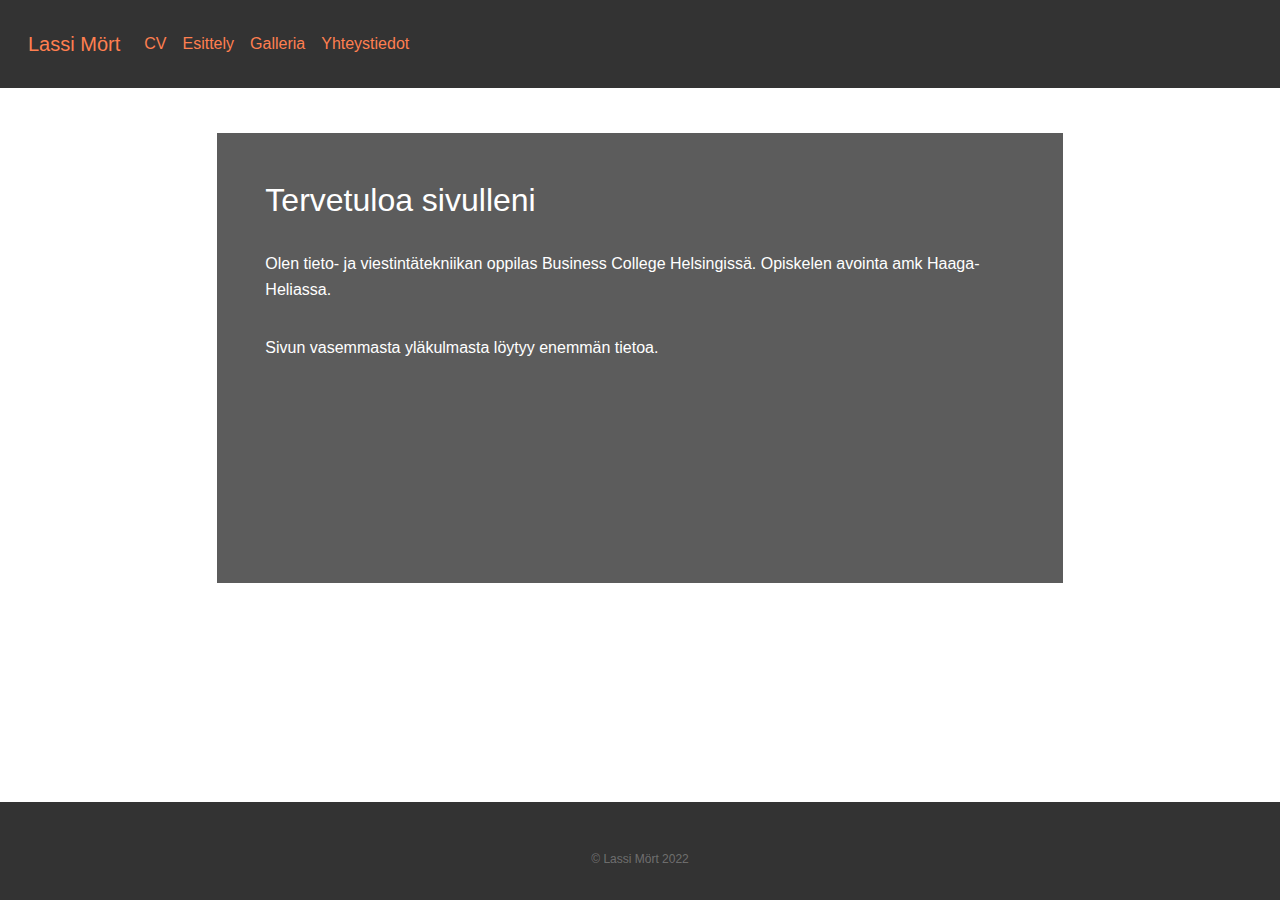
<file: index.html>
<!DOCTYPE html>
<html>
  <head>
    <!-- Tämä on minun portolioni -->
    <title>Lassin portfolio</title>

    <!-- charset määrittää merkistön -->
    <meta charset="UTF-8" />

    <!-- viewport on responsiivisuuden perusta -->
    <meta name="viewport" content="width=device-width, initial-scale=1.0" />
    <link href="https://cdn.jsdelivr.net/npm/bootstrap@5.2.3/dist/css/bootstrap.min.css" rel="stylesheet">
    <script src="https://cdn.jsdelivr.net/npm/bootstrap@5.2.3/dist/js/bootstrap.bundle.min.js"></script>

    <meta http-equiv="X-UA-Compatible" content="ie=edge" />
    
    
    <!-- google-fontit saa tällä tavalla käyttöönsä -->
    <link href="https://fonts.googleapis.com/css?family=Open+Sans+Condensed:300&display=swap" rel="stylesheet" />
    <link href="https://fonts.googleapis.com/icon?family=Material+Icons" rel="stylesheet">

    <link rel="stylesheet" href="style.css" />

  </head>

  <body>
    <!-- <div class="container-fluid"> -->
      <div class="row g-0">
        <div class="col-12">
          <header>
            <nav class="navbar navbar-expand">
              <div class="container-fluid">
                <a class="navbar-brand" href="index.html">Lassi Mört</a>
                <button class="navbar-toggler" type="button" data-bs-toggle="collapse" data-bs-target="#collapsibleNavbar">
                  <span class="navbar-toggler-icon"></span>
                </button>
                <div class="collapse navbar-collapse" id="collapsibleNavbar">
                  <ul class="navbar-nav">
                    <li class="nav-item"><a class="nav-link" href="cv.html">CV</a></li>
                    <li class="nav-item"><a class="nav-link" href="portfolio.html">Esittely</a></li>
                    <li class="nav-item"><a class="nav-link" href="galleria.html">Galleria</a></li>
                    <li class="nav-item"><a class="nav-link" href="yhteystiedot.html">Yhteystiedot</a></li>
                  </ul>
                </div>
              </div>
            </nav>
          </header>
        </div>
      </div>
      <div class="row hero-banner">
        <div class="col-2">

        </div>
        <div class="col-8">
          <main>
            <section>
              <h1>Tervetuloa sivulleni</h1>
              <p>
                Olen tieto- ja viestintätekniikan oppilas Business College Helsingissä. Opiskelen avointa amk Haaga-Heliassa. 
              </p>
              <p>
                Sivun vasemmasta yläkulmasta löytyy enemmän tietoa.
              </p>
            </section>
          </main>
        </div>
        <div class="col-2">

        </div>
      </div>
      <div class="row">
        <div class="col-12">
          <footer id="footer" class="fixed-bottom">
            <p>&copy; Lassi Mört 2022</p>
          </footer>
        </div>
      </div>
    <!-- </div> -->
  </body>
</html>
</file>
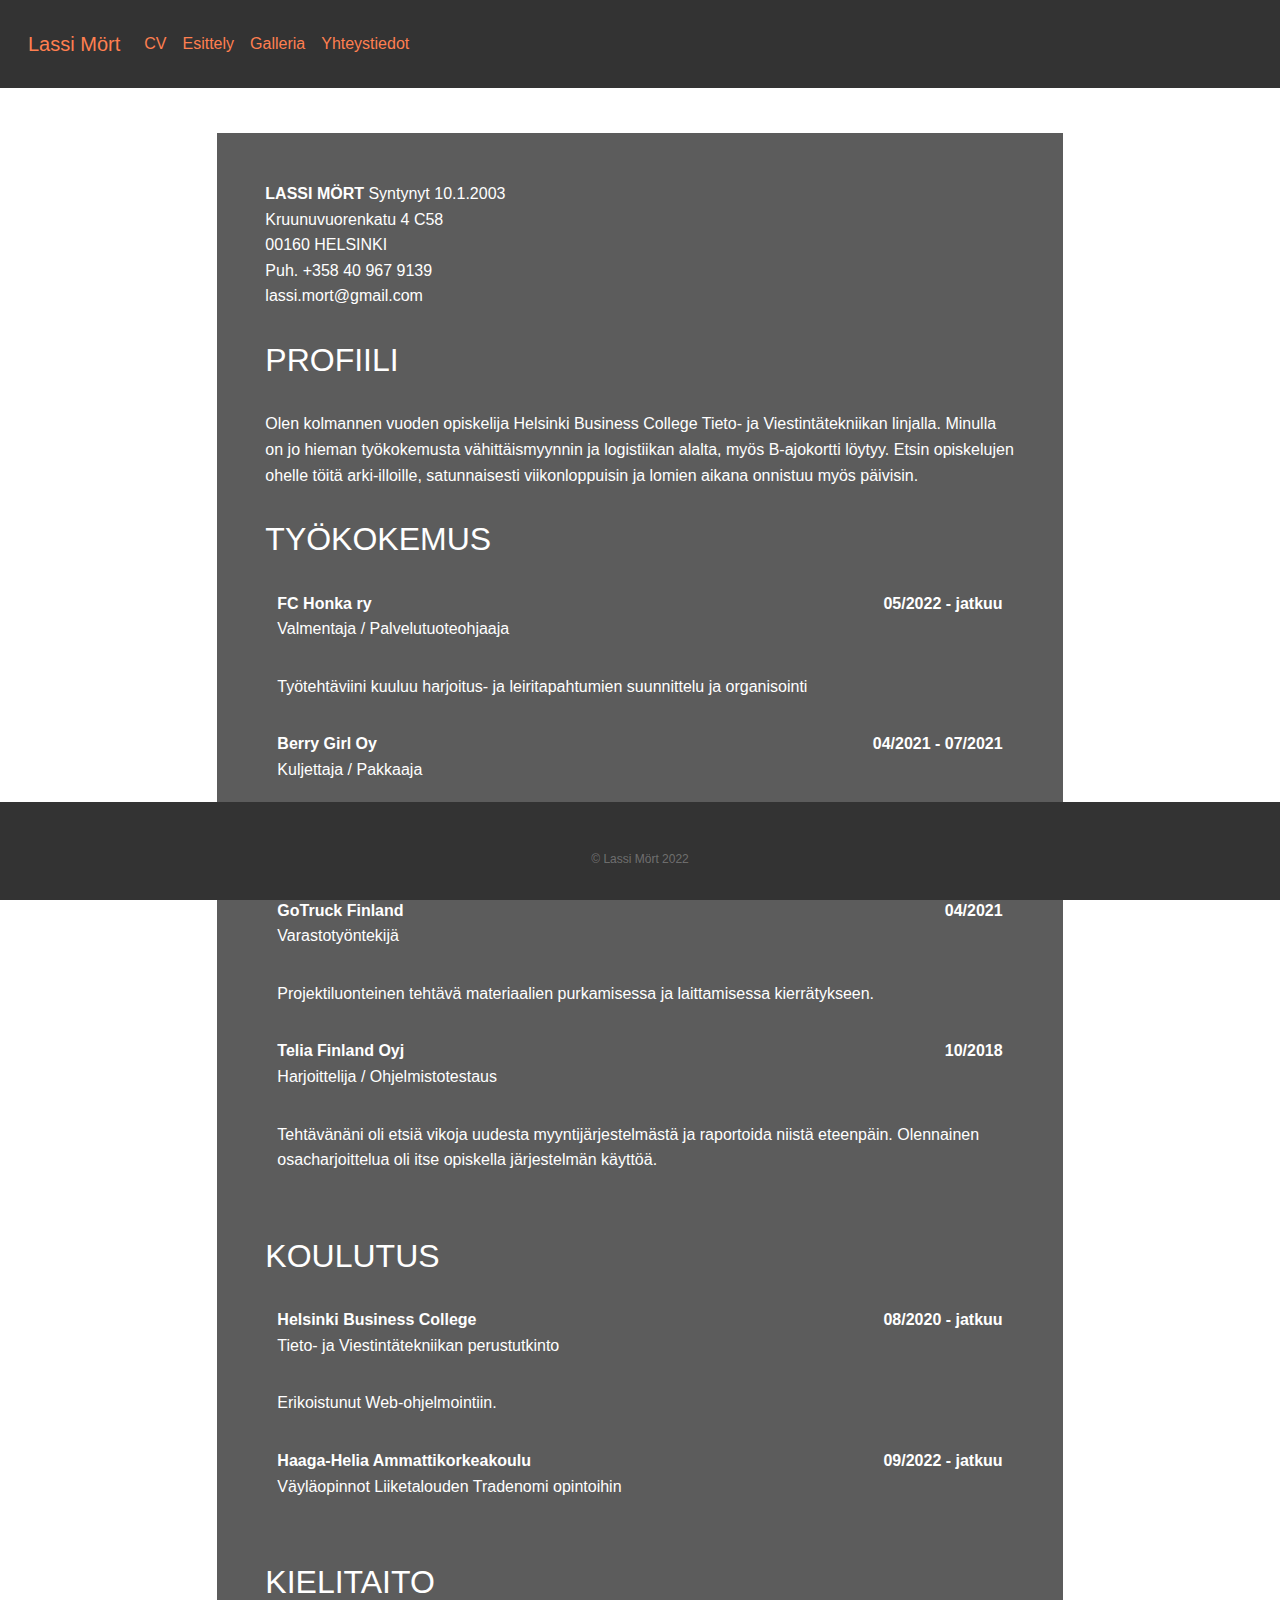
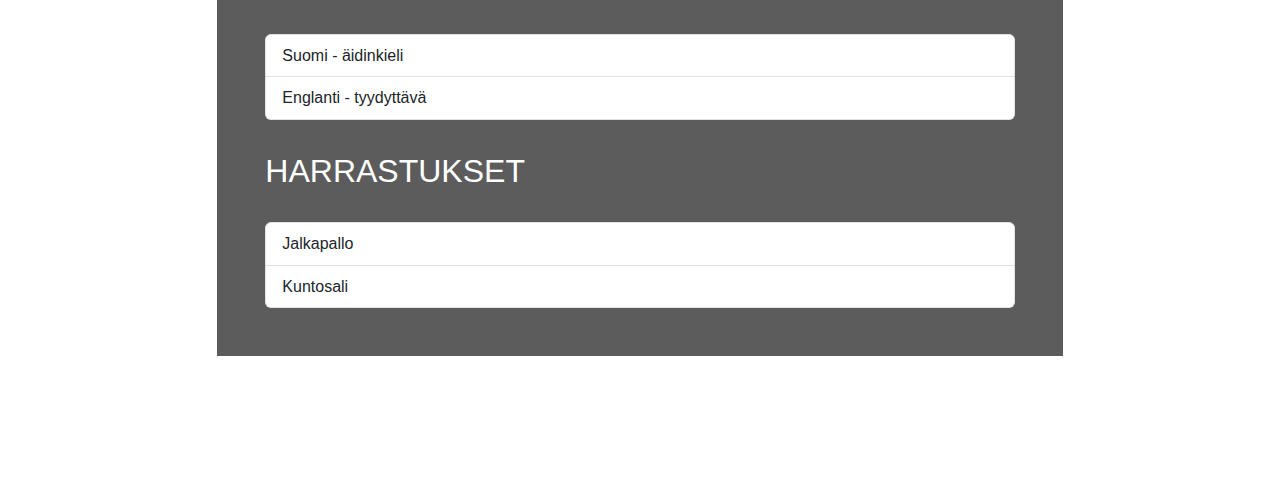
<file: cv.html>
<!DOCTYPE html>
<html>
  <head>
    <!-- Tämä on minun portolioni -->
    <title>Lassin portfolio</title>

    <!-- charset määrittää merkistön -->
    <meta charset="UTF-8" />

    <!-- viewport on responsiivisuuden perusta -->
    <meta name="viewport" content="width=device-width, initial-scale=1.0" />
    <link href="https://cdn.jsdelivr.net/npm/bootstrap@5.2.3/dist/css/bootstrap.min.css" rel="stylesheet">
    <script src="https://cdn.jsdelivr.net/npm/bootstrap@5.2.3/dist/js/bootstrap.bundle.min.js"></script>

    <meta http-equiv="X-UA-Compatible" content="ie=edge" />
    
    
    <!-- google-fontit saa tällä tavalla käyttöönsä -->
    <link href="https://fonts.googleapis.com/css?family=Open+Sans+Condensed:300&display=swap" rel="stylesheet" />
    <link href="https://fonts.googleapis.com/icon?family=Material+Icons" rel="stylesheet">
    <link rel="stylesheet" href="style.css" />
    <link rel="stylesheet" href="cv.css" />

  </head>

  <body>
    <!-- <div class="container-fluid"> -->
      <div class="row g-0">
        <div class="col-12">
          <header>
            <nav class="navbar navbar-expand">
              <div class="container-fluid">
                <a class="navbar-brand" href="index.html">Lassi Mört</a>
                <button class="navbar-toggler" type="button" data-bs-toggle="collapse"
                  data-bs-target="#collapsibleNavbar">
                  <span class="navbar-toggler-icon"></span>
                </button>
                <div class="collapse navbar-collapse" id="collapsibleNavbar">
                  <ul class="navbar-nav">
                    <li class="nav-item"><a class="nav-link" href="cv.html">CV</a></li>
                    <li class="nav-item"><a class="nav-link" href="portfolio.html">Esittely</a></li>
                    <li class="nav-item"><a class="nav-link" href="galleria.html">Galleria</a></li>
                    <li class="nav-item"><a class="nav-link" href="yhteystiedot.html">Yhteystiedot</a></li>
                  </ul>
                </div>
              </div>
            </nav>
          </header>
        </div>
      </div>
      <div class="row hero-banner">
        <div class="col-2">

        </div>
        <div class="col-8">
        <main>
          <section>
            <p>
              <b>LASSI MÖRT</b>
              Syntynyt 10.1.2003 <br>
              Kruunuvuorenkatu 4 C58 <br>
              00160 HELSINKI <br>
              Puh. +358 40 967 9139 <br>
              lassi.mort@gmail.com <br>
            </p>
            <h2>Profiili</h2>
            <p>
              Olen kolmannen vuoden opiskelija Helsinki Business College Tieto- ja Viestintätekniikan linjalla. Minulla
              on jo hieman työkokemusta vähittäismyynnin ja logistiikan alalta, myös B-ajokortti löytyy. Etsin
              opiskelujen ohelle töitä arki-illoille, satunnaisesti viikonloppuisin ja lomien aikana onnistuu myös
              päivisin.
            </p>
            <h2>Työkokemus</h2>
            <div class="container-fluid">
              <div class="row">
                <div class="col-md-8">
                  <b>FC Honka ry</b>
                </div>
                <div class="col-md-4 timespan">
                  <b> 05/2022 - jatkuu</b>
                </div>
              </div>
              <div class="row">
                <div class="col-12">
                  <p>Valmentaja / Palvelutuoteohjaaja</p>
                </div>
              </div>
              <div class="row">
                <div class="col-12">
                  <p>Työtehtäviini kuuluu harjoitus- ja leiritapahtumien suunnittelu ja organisointi</p>
                </div>
              </div>
              <div class="row">
                <div class="col-md-8">
                  <b>Berry Girl Oy</b>
                </div>
                <div class="col-md-4 timespan">
                  <b>04/2021 - 07/2021</b>
                </div>
              </div>
              <div class="row">
                <div class="col-12">
                  <p>Kuljettaja / Pakkaaja</p>
                </div>
              </div>
              <div class="row">
                <div class="col-12">
                  <p>
                    Työtehtäviini kuului kuluttajille myytävien elintarvikkeiden pakkaaminen logistiikkakeskuksessa,
                    toimittaminen asiakkaille ja myyntipisteille ja erinäiset ajotehtävät.
                  </p>
                </div>
              </div>
              <div class="row">
                <div class="col-md-8">
                  <b>GoTruck Finland</b>
                </div>
                <div class="col-md-4 timespan">
                  <b>04/2021</b>
                </div>
              </div>
              <div class="row">
                <div class="col-12">
                  <p>Varastotyöntekijä</p>
                </div>
              </div>
              <div class="row">
                <div class="col-12">
                  <p>Projektiluonteinen tehtävä materiaalien purkamisessa ja laittamisessa kierrätykseen.</p>
                </div>
              </div>
              <div class="row">
                <div class="col-md-8">
                  <b>Telia Finland Oyj</b>
                </div>
                <div class="col-md-4 timespan">
                  <b>10/2018</b>
                </div>
              </div>
              <div class="row">
                <div class="col-12">
                  <p>Harjoittelija / Ohjelmistotestaus</p>
                </div>
              </div>
              <div class="row">
                <div class="col-12">
                  <p>
                    Tehtävänäni oli etsiä vikoja uudesta myyntijärjestelmästä ja raportoida niistä eteenpäin.
                    Olennainen osacharjoittelua oli itse opiskella järjestelmän käyttöä.
                  </p>
                </div>
              </div>
            </div>
            <h2>Koulutus</h2>
            <div class="container-fluid">
              <div class="row">
                <div class="col-md-8">
                  <b>Helsinki Business College</b>
                </div>
                <div class="col-md-4 timespan">
                  <b>08/2020 - jatkuu</b>
                </div>
              </div>
              <div class="row">
                <div class="col-12">
                  <p>Tieto- ja Viestintätekniikan perustutkinto</p>
                </div>
              </div>
              <div class="row">
                <div class="col-12">
                  <p>Erikoistunut Web-ohjelmointiin.</p>
                </div>
              </div>
              <div class="row">
                <div class="col-md-8">
                  <b>Haaga-Helia Ammattikorkeakoulu</b>
                </div>
                <div class="col-md-4 timespan">
                  <b>09/2022 - jatkuu</b>
                </div>
              </div>
              <div class="row">
                <div class="col-12">
                  <p>Väyläopinnot Liiketalouden Tradenomi opintoihin</p>
                </div>
              </div>
            </div>
            <h2>Kielitaito</h2>
            <ul class="list-group">
              <li class="list-group-item">Suomi - äidinkieli</li>
              <li class="list-group-item">Englanti - tyydyttävä</li>
            </ul>
            <h2>Harrastukset</h2>
            <ul class="list-group">
              <li class="list-group-item">Jalkapallo</li>
              <li class="list-group-item">Kuntosali</li>
            </ul>
          </section>
        </main>
      </div>
      <div class="col-2">

      </div>
    </div>
    <div class="row">
      <div class="col-12">
        <footer id="footer" class="fixed-bottom">
          <p>&copy; Lassi Mört 2022</p>
        </footer>
      </div>
    </div>
  <!-- </div> -->
  </body>
</html>
</file>
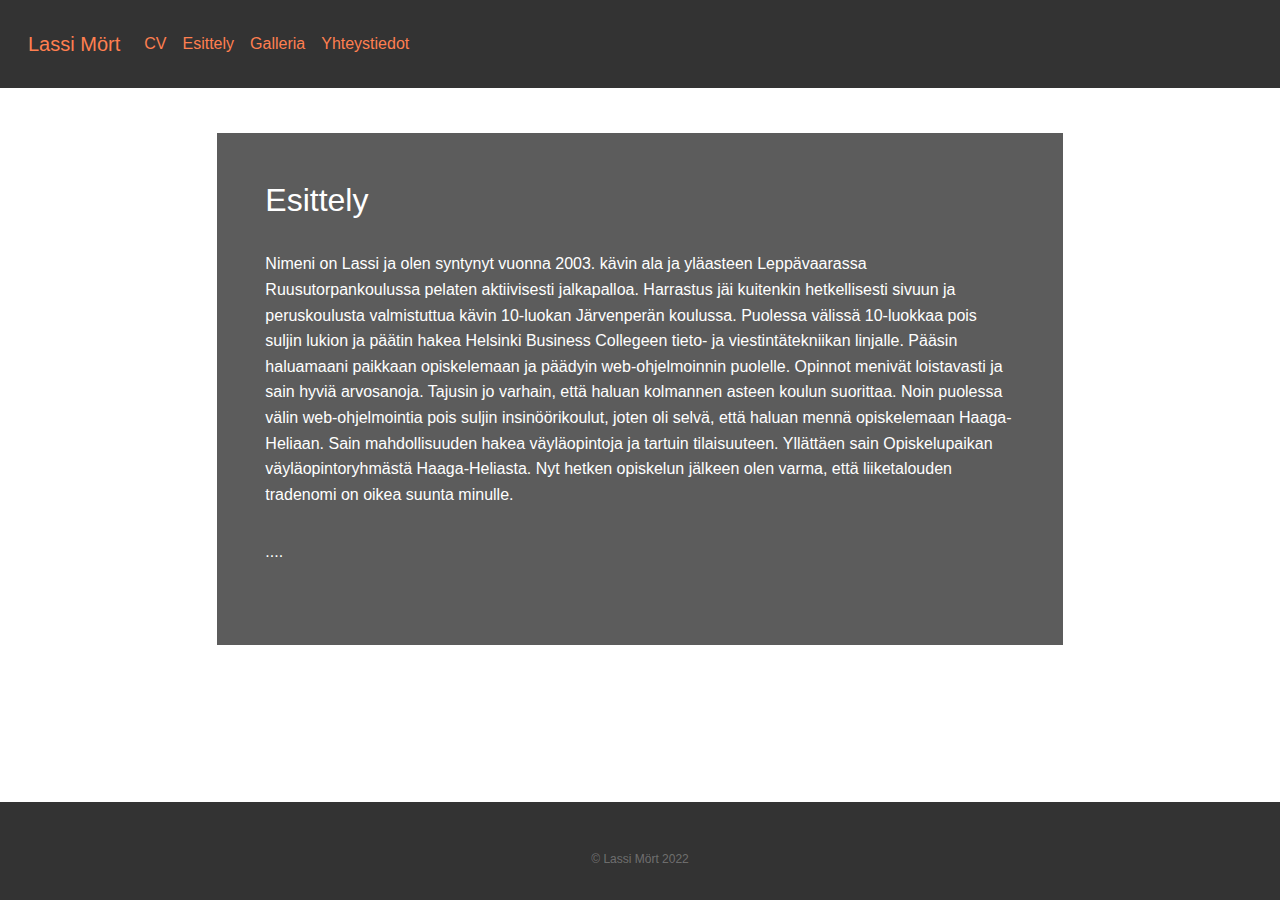
<file: portfolio.html>
<!DOCTYPE html>
<html>
  <head>
    <!-- Tämä on minun portolioni -->
    <title>Lassin portfolio</title>

    <!-- charset määrittää merkistön -->
    <meta charset="UTF-8" />

    <!-- viewport on responsiivisuuden perusta -->
    <meta name="viewport" content="width=device-width, initial-scale=1.0" />
    <link href="https://cdn.jsdelivr.net/npm/bootstrap@5.2.3/dist/css/bootstrap.min.css" rel="stylesheet">
    <script src="https://cdn.jsdelivr.net/npm/bootstrap@5.2.3/dist/js/bootstrap.bundle.min.js"></script>

    <meta http-equiv="X-UA-Compatible" content="ie=edge" />
    
    
    <!-- google-fontit saa tällä tavalla käyttöönsä -->
    <link href="https://fonts.googleapis.com/css?family=Open+Sans+Condensed:300&display=swap" rel="stylesheet" />
    <link href="https://fonts.googleapis.com/icon?family=Material+Icons" rel="stylesheet">

    <link rel="stylesheet" href="style.css" />

  </head>

  <body>
    <!-- <div class="container-fluid"> -->
      <div class="row g-0">
        <div class="col-12">
          <header>
            <nav class="navbar navbar-expand">
              <div class="container-fluid">
                <a class="navbar-brand" href="index.html">Lassi Mört</a>
                <button class="navbar-toggler" type="button" data-bs-toggle="collapse"
                  data-bs-target="#collapsibleNavbar">
                  <span class="navbar-toggler-icon"></span>
                </button>
                <div class="collapse navbar-collapse" id="collapsibleNavbar">
                  <ul class="navbar-nav">
                    <li class="nav-item"><a class="nav-link" href="cv.html">CV</a></li>
                    <li class="nav-item"><a class="nav-link" href="portfolio.html">Esittely</a></li>
                    <li class="nav-item"><a class="nav-link" href="galleria.html">Galleria</a></li>
                    <li class="nav-item"><a class="nav-link" href="yhteystiedot.html">Yhteystiedot</a></li>
                  </ul>
                </div>
              </div>
            </nav>
          </header>
        </div>
      </div>
      <div class="row hero-banner">
        <div class="col-2">

        </div>
        <div class="col-8">
          <main>
            <section>
              <h1>Esittely</h1>
              <p>
                Nimeni on Lassi ja olen syntynyt vuonna 2003. kävin ala ja yläasteen Leppävaarassa Ruusutorpankoulussa pelaten aktiivisesti jalkapalloa. 
                Harrastus jäi kuitenkin hetkellisesti sivuun ja peruskoulusta valmistuttua kävin 10-luokan Järvenperän koulussa. 
                Puolessa välissä 10-luokkaa pois suljin lukion ja päätin hakea Helsinki Business Collegeen tieto- ja viestintätekniikan linjalle.
                Pääsin haluamaani paikkaan opiskelemaan ja päädyin web-ohjelmoinnin puolelle. 
                Opinnot menivät loistavasti ja sain hyviä arvosanoja. Tajusin jo varhain, että haluan kolmannen asteen koulun suorittaa. 
                Noin puolessa välin web-ohjelmointia pois suljin insinöörikoulut, joten oli selvä, että haluan mennä opiskelemaan Haaga-Heliaan. 
                Sain mahdollisuuden hakea väyläopintoja ja tartuin tilaisuuteen. Yllättäen sain Opiskelupaikan väyläopintoryhmästä Haaga-Heliasta. 
                Nyt hetken opiskelun jälkeen olen varma, että liiketalouden tradenomi on oikea suunta minulle.
              </p>
              <p>
                ....
              </p>
            </section>
          </main>
        </div>
        <div class="col-2">

        </div>
      </div>
      <div class="row">
        <div class="col-12">
          <footer id="footer" class="fixed-bottom">
            <p>&copy; Lassi Mört 2022</p>
          </footer>
        </div>
      </div>
    <!-- </div> -->
  </body>
</html>
</file>
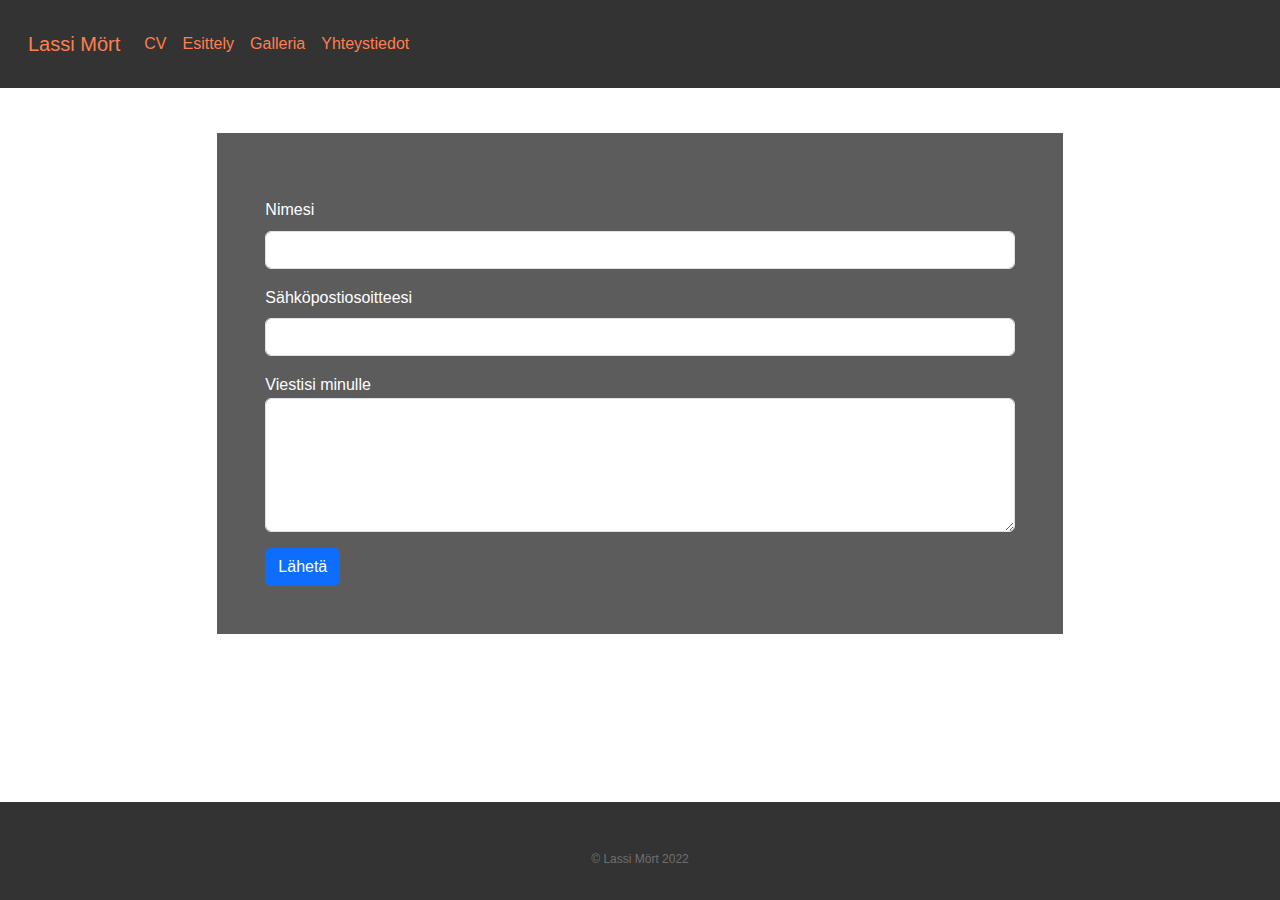
<file: yhteystiedot.html>
<!DOCTYPE html>
<html>
  <head>
    <!-- Tämä on minun portolioni -->
    <title>Lassin portfolio</title>

    <!-- charset määrittää merkistön -->
    <meta charset="UTF-8" />

    <!-- viewport on responsiivisuuden perusta -->
    <meta name="viewport" content="width=device-width, initial-scale=1.0" />
    <link href="https://cdn.jsdelivr.net/npm/bootstrap@5.2.3/dist/css/bootstrap.min.css" rel="stylesheet">
    <script src="https://cdn.jsdelivr.net/npm/bootstrap@5.2.3/dist/js/bootstrap.bundle.min.js"></script>

    <meta http-equiv="X-UA-Compatible" content="ie=edge" />
    
    
    <!-- google-fontit saa tällä tavalla käyttöönsä -->
    <link href="https://fonts.googleapis.com/css?family=Open+Sans+Condensed:300&display=swap" rel="stylesheet" />
    <link href="https://fonts.googleapis.com/icon?family=Material+Icons" rel="stylesheet">

    <link rel="stylesheet" href="style.css" />

  </head>

  <body>
    <!-- <div class="container-fluid"> -->
      <div class="row g-0">
        <div class="col-12">
          <header>
            <nav class="navbar navbar-expand">
              <div class="container-fluid">
                <a class="navbar-brand" href="index.html">Lassi Mört</a>
                <button class="navbar-toggler" type="button" data-bs-toggle="collapse"
                  data-bs-target="#collapsibleNavbar">
                  <span class="navbar-toggler-icon"></span>
                </button>
                <div class="collapse navbar-collapse" id="collapsibleNavbar">
                  <ul class="navbar-nav">
                    <li class="nav-item"><a class="nav-link" href="cv.html">CV</a></li>
                    <li class="nav-item"><a class="nav-link" href="portfolio.html">Esittely</a></li>
                    <li class="nav-item"><a class="nav-link" href="galleria.html">Galleria</a></li>
                    <li class="nav-item"><a class="nav-link" href="yhteystiedot.html">Yhteystiedot</a></li>
                  </ul>
                </div>
              </div>
            </nav>
          </header>
        </div>
      </div>
      <div class="row hero-banner">
        <div class="col-2">

        </div>
        <div class="col-8">
          <main>
            <section>
              <form>
                <div class="mb-3 mt-3">
                  <label for="name" class="form-label">Nimesi</label>
                  <input type="text" class="form-control" name="name" id="name" />
                </div>
                <div class="mb-3 mt-3">
                  <label for="email" class="form-label">Sähköpostiosoitteesi</label>
                  <input type="email" class="form-control" name="email" id="email" />
                </div>
                <div class="mb-3 mt-3">
                  <label for="message">Viestisi minulle</label>
                  <textarea class="form-control" rows="5" name="message" id="message"></textarea>
                </div>
                <button class="btn btn-primary" type="submit">Lähetä</button>
              </form>
            </section>
          </main>
        </div>
        <div class="col-2">

        </div>
      </div>
      <div class="row">
        <div class="col-12">
          <footer id="footer" class="fixed-bottom">
            <p>&copy; Lassi Mört 2022</p>
          </footer>
        </div>
      </div>
    <!-- </div> -->
  </body>
</html>
</file>
<file: style.css>
:root {
  --background-color: rgba(255, 255, 255, 0.3);
  --primary-color: coral;
  --light-color: #fff;
  --dark-color: #333;
  --font: "Work Sans", sans-serif;
}

* {
  margin: 0;
  padding: 0;
  box-sizing: border-box;
}

/* Tags */

html {
  scroll-behavior: smooth;
}

body {
  font-family: var(--font);
  line-height: 1.5;
  background: url("https://source.unsplash.com/1600x900/?laptop") no-repeat fixed center center/cover;
}

header {
  background: var(--dark-color);
  padding: 1rem;
}

section {
  background: rgba(51, 51, 51, 0.8);
  margin-top: 5vh;
  margin-bottom: 9rem;
  min-height: 50vh;
  width: 100%;
  padding: 3rem;
  line-height: 1.6rem;
  color: var(--light-color);
}

footer {
  background: var(--dark-color);
  text-align: center;
  color: var(--background-color);
}

h1, h2, h3, p {
  margin-bottom: 2rem;
}

h1 {
  font-size: 2rem;
}

h3 {
  margin-top: 2rem;
  text-transform: uppercase;
}

a {
  color: var(--primary-color);
  text-decoration: none;
}

img {
  width: 100%;
  border-radius: 5px;
}

/* Classes */
 


/* Header area */



.nav-link, .navbar-brand {
  color: var(--primary-color);
}



/* Footer */

footer .form-group {
  margin: 2rem;
}

footer .form-group label {
  width: 200px;
  display: inline-block;
  text-align: left;
}

footer .form-group input,
footer .form-group textarea {
  padding: 0.5rem 1rem;
  border-radius: 1px;
  border: none;
  width: 30%;
  font-size: 1rem;
  font-family: var(--font);
}

footer .form-group textarea {
  min-height: 100px;
}

footer button {
  background-color: var(--primary-color);
  border-radius: 5px;
  border: none;
  padding: 0.5rem 1rem;
  color: #fff;
  font-size: inherit;
}

footer p {
  margin-top: 3rem;
  font-size: 12px;
}

/* Media queries (NB! this is desktop first approach) */

/* Extra small devices (portrait phones, less than 576px) */
/* @media (max-width: 575.98px) {
  header {
    display: block;
    position: relative;
  }
  #logo a {
    margin-bottom: 1rem;
    font-size: 1.8rem;
    padding: 0;
  }
  section,
  .container {
    padding: 1rem;
  }

  #hero-banner {
    height: 100%;
  }
  #hero-banner .container {
    line-height: 1.3;
  }
  #hero-banner h2 {
    font-size: 2rem;
  }

  #hero-banner p {
    font-size: 1rem;
    margin-bottom: 3rem;
  }

  #hero-banner a {
    font-size: 1rem;
    padding: 1rem 0.5rem;
    margin-bottom: 1rem;
  }

  .past_boxes {
    flex-direction: column;
  }
  #past .box {
    width: 100%;
    margin: 1rem 0;
  }
  #present .hobby {
    width: 100px;
    height: 100px;
    margin: 1rem;
  }
  #footer .form-group {
    text-align: left;
    padding: 0;
    margin: 2rem 0;
  }
  #footer .form-group input,
  #footer .form-group textarea {
    width: 100%;
    margin-top: 0.5rem;
  }
} */
</file>
<file: cv.css>
table {
    width: 80%;
}

.timespan {
    text-align: right;
}

h2 {
    margin-top: 2rem;
    text-transform: uppercase;

}

@media (max-width: 575.98px) {
    .timespan {
        text-align: left;
    }
}
</file>
